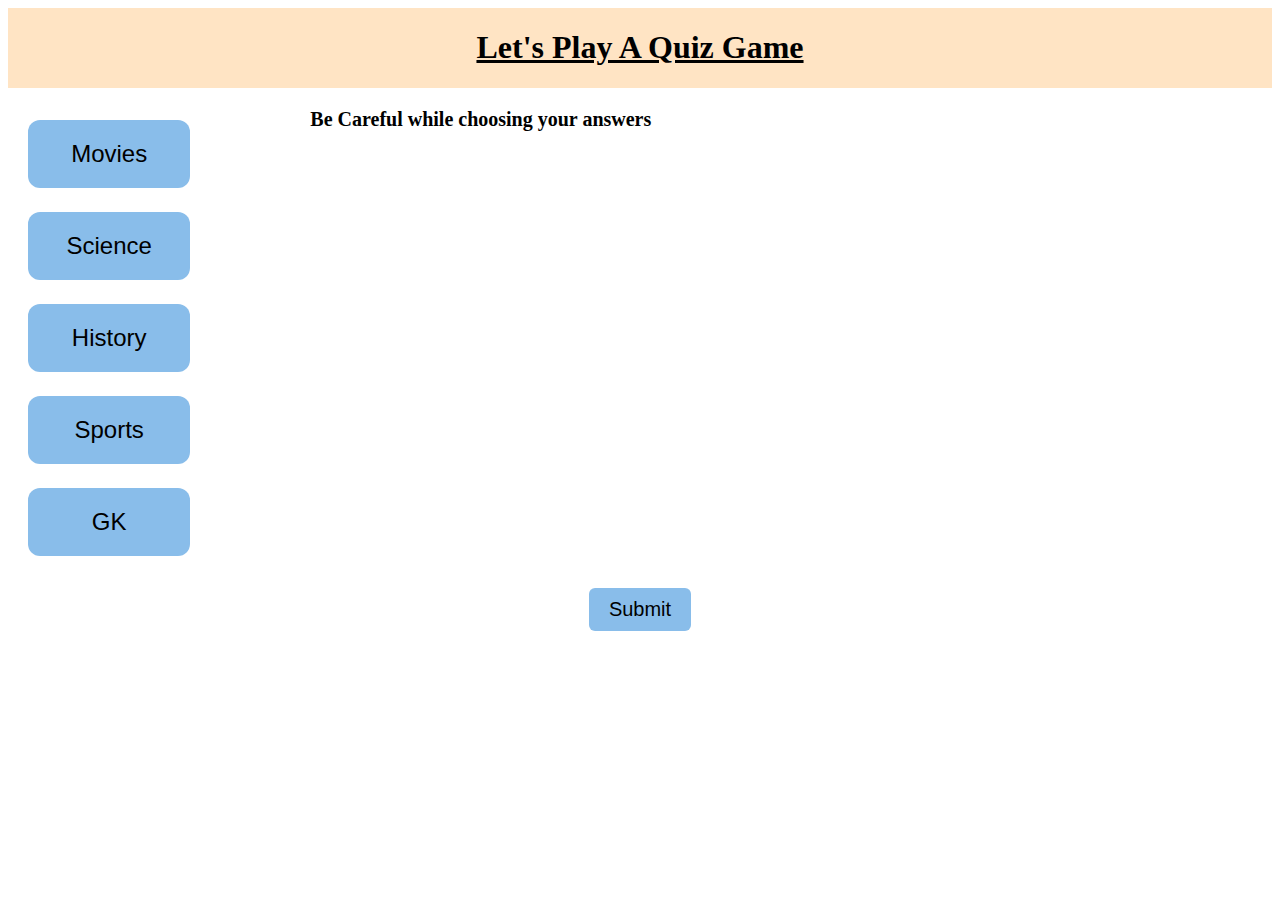
<file: index.html>
<!DOCTYPE html>
<html lang="en">
<head>
    <meta charset="UTF-8">
    <meta name="viewport" content="width=device-width, initial-scale=1.0">
    <title>Document</title>
    <link rel="stylesheet" href="styles.css">
</head>
<body>
    <!-- -------header section-------> 
    <div class="header">
        <h1>Let's play a quiz game</h1>
    </div>

    <!-- ---------- quiz section------- -->
    <div class="row">

        <!-- -------quiz topics------ -->
        <div class="topics">
            <button class="button" onclick="displayMoviesData()">Movies</button>
            <button class="button" onclick="displayScienceData()">Science</button>
            <button class="button" onclick="displayHistoryData()">History</button>
            <button class="button" onclick="displaySportsData()">Sports</button>
            <button class="button" onclick="displayGKData()">GK</button>
        </div>

        <!-- --------- quiz questions--------- -->
        <div class="quiz-questions">
            <div class="caution"> Be Careful while choosing your answers</div>
            
            <div class="questions" id="data-container">

            </div>
        </div>
    </div>

    <div class="submit-quiz"> 
            <button class="submit-btn"  type="submit"  onclick="checkAnswer()" >Submit</button> 
    </div>

    <script src="script.js"></script>
</body>
</html>
</file>
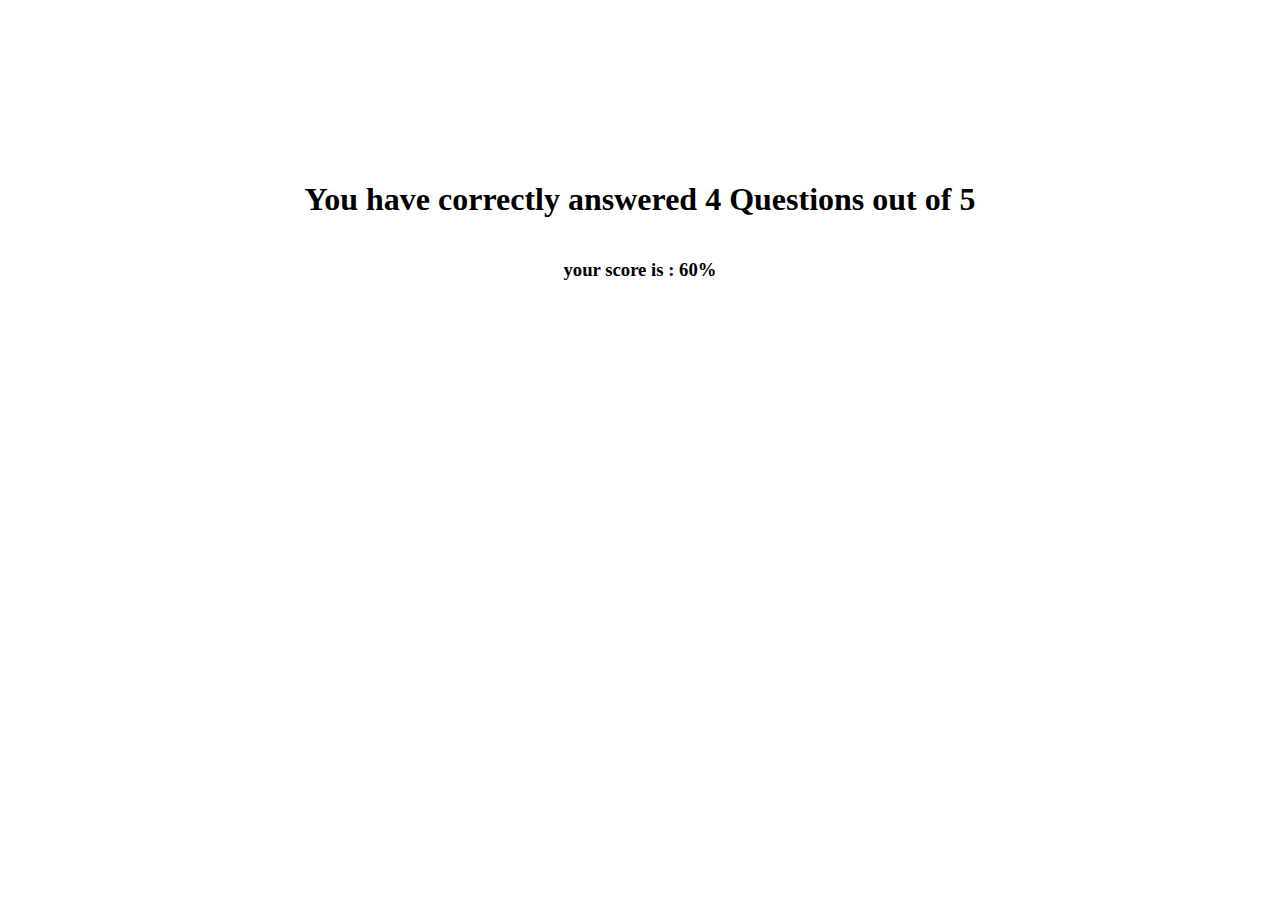
<file: submit.html>
<!DOCTYPE html>
<html lang="en">
<head>
    <meta charset="UTF-8">
    <meta name="viewport" content="width=device-width, initial-scale=1.0">
    <title>submit page</title>
    <link rel="stylesheet" href="submit.css">
</head>
<body>
        <div class="scoreCard">
        <h1>You have correctly answered 4 Questions out of 5</h1>
        <h3>your score is : 60%</h3>
        </div>
</body>
</html>
</file>
<file: styles.css>
/* ---------header section styling -------> */
.header {
    display: flex;
    justify-content: center;
    background-color: #ffe4c4;
    text-decoration: underline;
    width: 100%;
}

.header h1 {
    text-transform: capitalize;
}


/* ---------- quiz section styling -------> */
.row {
    display: flex;
    margin-block: 20px;
}


/* --------quiz topics styling -------> */
.row .topics {
    display: flex;
    flex-basis: 20%;
    flex-direction: column;
    /* width: 100%;
    height: 100%; */
    /* background-color: #f7f7b5; */
}

.row .topics .button {
    margin-block: 12px;
    padding: 20px;
    border-radius: 12px;
    border: none;
    background-color: #89bdea;
    margin-left: 20px;
    margin-right: 20px;
    font-size: 24px;
    cursor: pointer;
}


/* ----------- quiz questions styling ---------> */
.quiz-questions {
    width: 100%;
    margin-left: 50px;
}

li{
    list-style: none;
}

.caution {
    text-align: left;
    font-size: 20px;
    font-weight: 600;
    margin-left: 50px;
}

.questions p {
    font-size: 18px;
    font-weight: 600;
    margin: 12px;
}

.questions li {
    padding: 5px;
}


/* --------submit button styling ------> */
.submit-quiz {
    display: flex;
    justify-content: center;
    align-items: center;
}

.submit-quiz .submit-btn {
    font-size: 20px;
    background-color: #89bdea;
    padding: 10px 20px;
    border: none;
    border-radius: 6px;
    cursor: pointer;
}
</file>
<file: submit.css>
.scoreCard{
    display: flex;
    flex-direction: column;
    align-items: center;
    margin-top: 160px;
}
</file>
